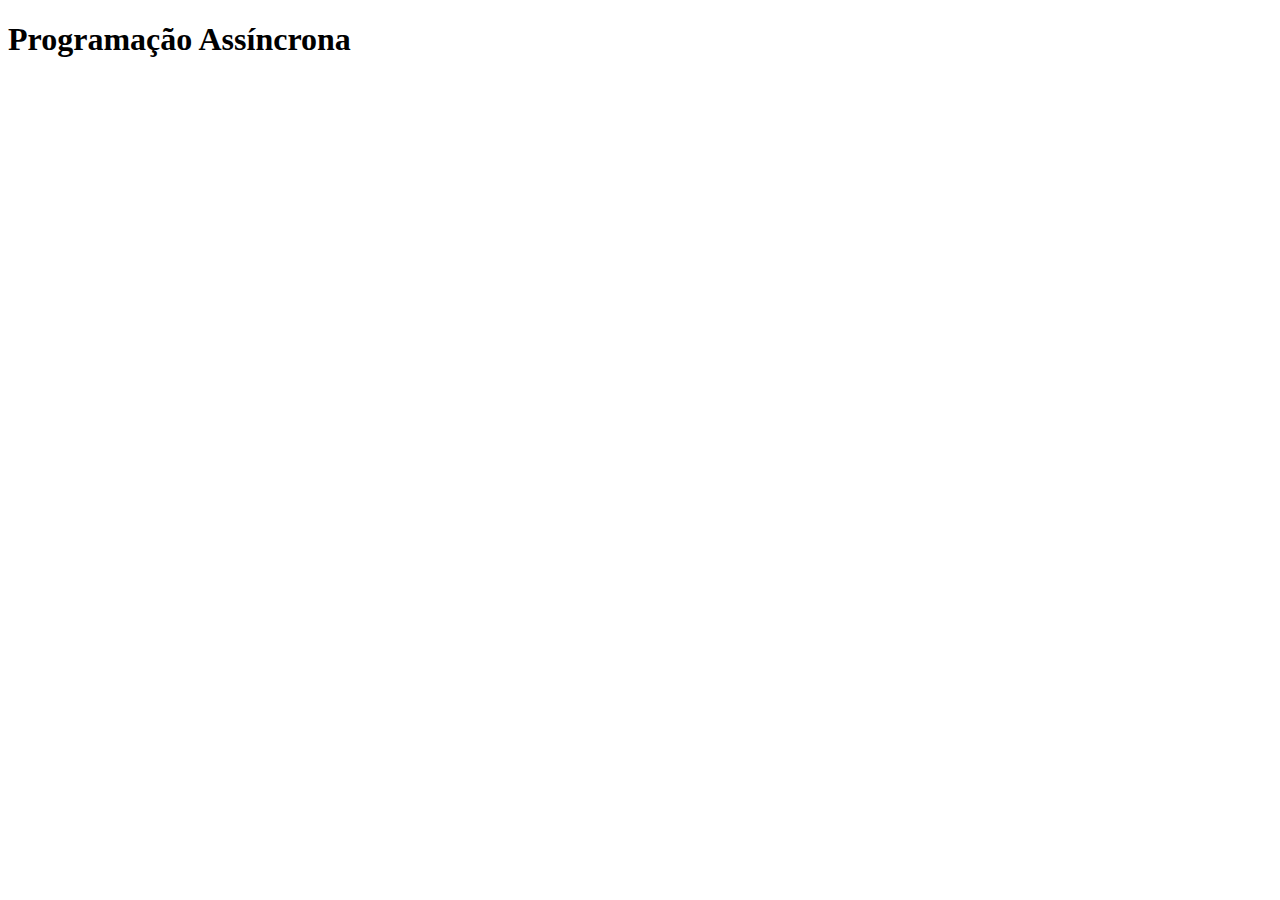
<file: 02_ASYNC/index.html>
<!DOCTYPE html>
<html lang="en">
<head>
    <meta charset="UTF-8">
    <meta name="viewport" content="width=device-width, initial-scale=1.0">
    <title>Programação Assíncrona</title>
    <script src="js/script.js"></script>
</head>

<body>
    <h1>Programação Assíncrona</h1>
</body>

</html>
</file>
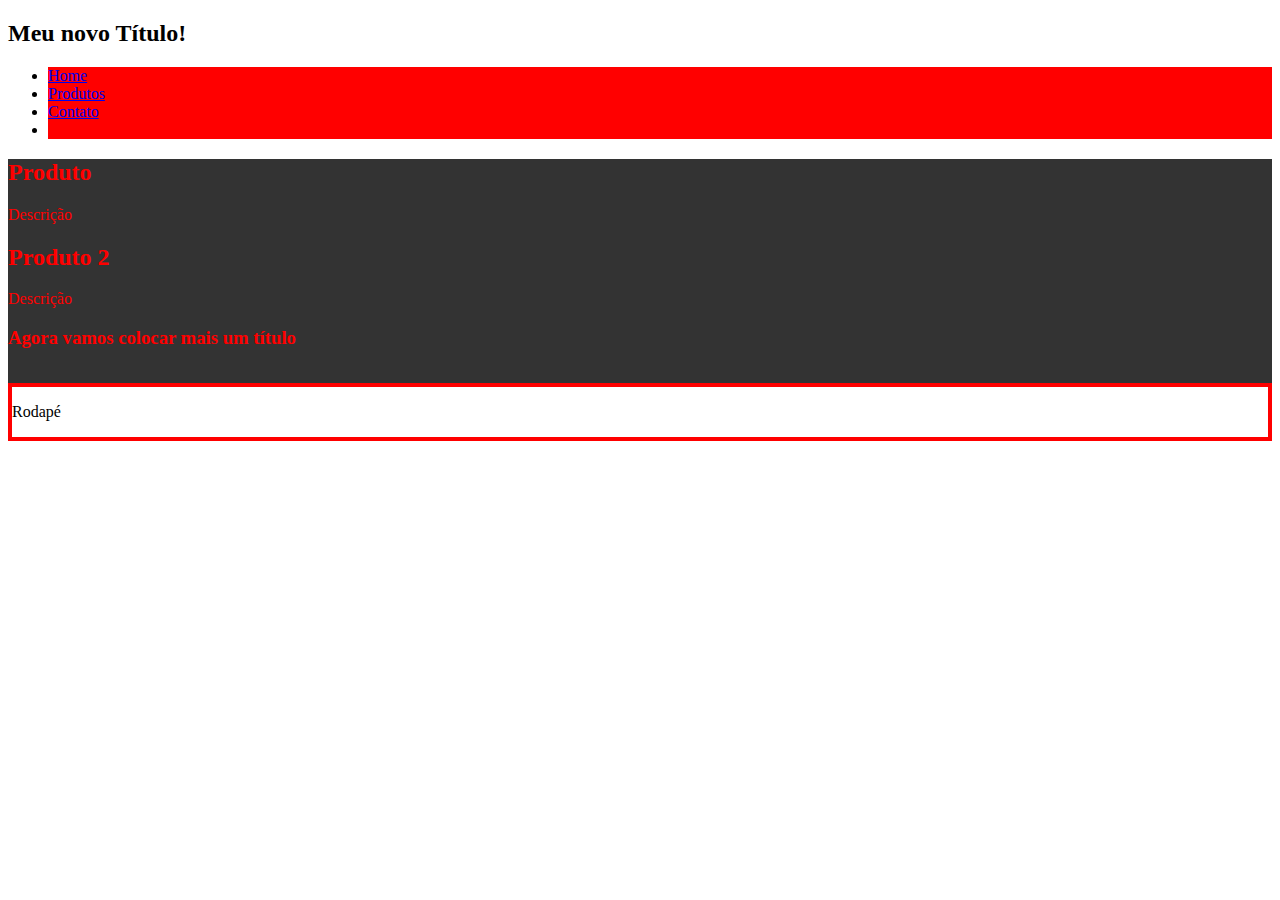
<file: 03_DOM/index.html>
<!DOCTYPE html>
<html lang="en">

<head>
    <meta charset="UTF-8">
    <meta name="viewport" content="width=device-width, initial-scale=1.0">
    <title>DOM</title>
    <link rel="stylesheet" href="css/styles.css">
    <script src="js/script.js" defer></script>
</head>

<body>
    <header>
        <h1 id="title">Título</h1>
        <nav>
            <ul>
                <li><a href="#">Home</a></li>
                <li><a href="#">Produtos</a></li>
                <li><a href="#">Contato</a></li>
            </ul>
        </nav>
    </header>
    <main id="main-container">
        <div class="product">
            <h2>Produto</h2>
            <p>Descrição</p>
        </div>
        <div class="product">
            <h2>Produto 2</h2>
            <p>Descrição</p>
        </div>
    </main>
    <footer>
        <p>Rodapé</p>
    </footer>
</body>

</html>
</file>
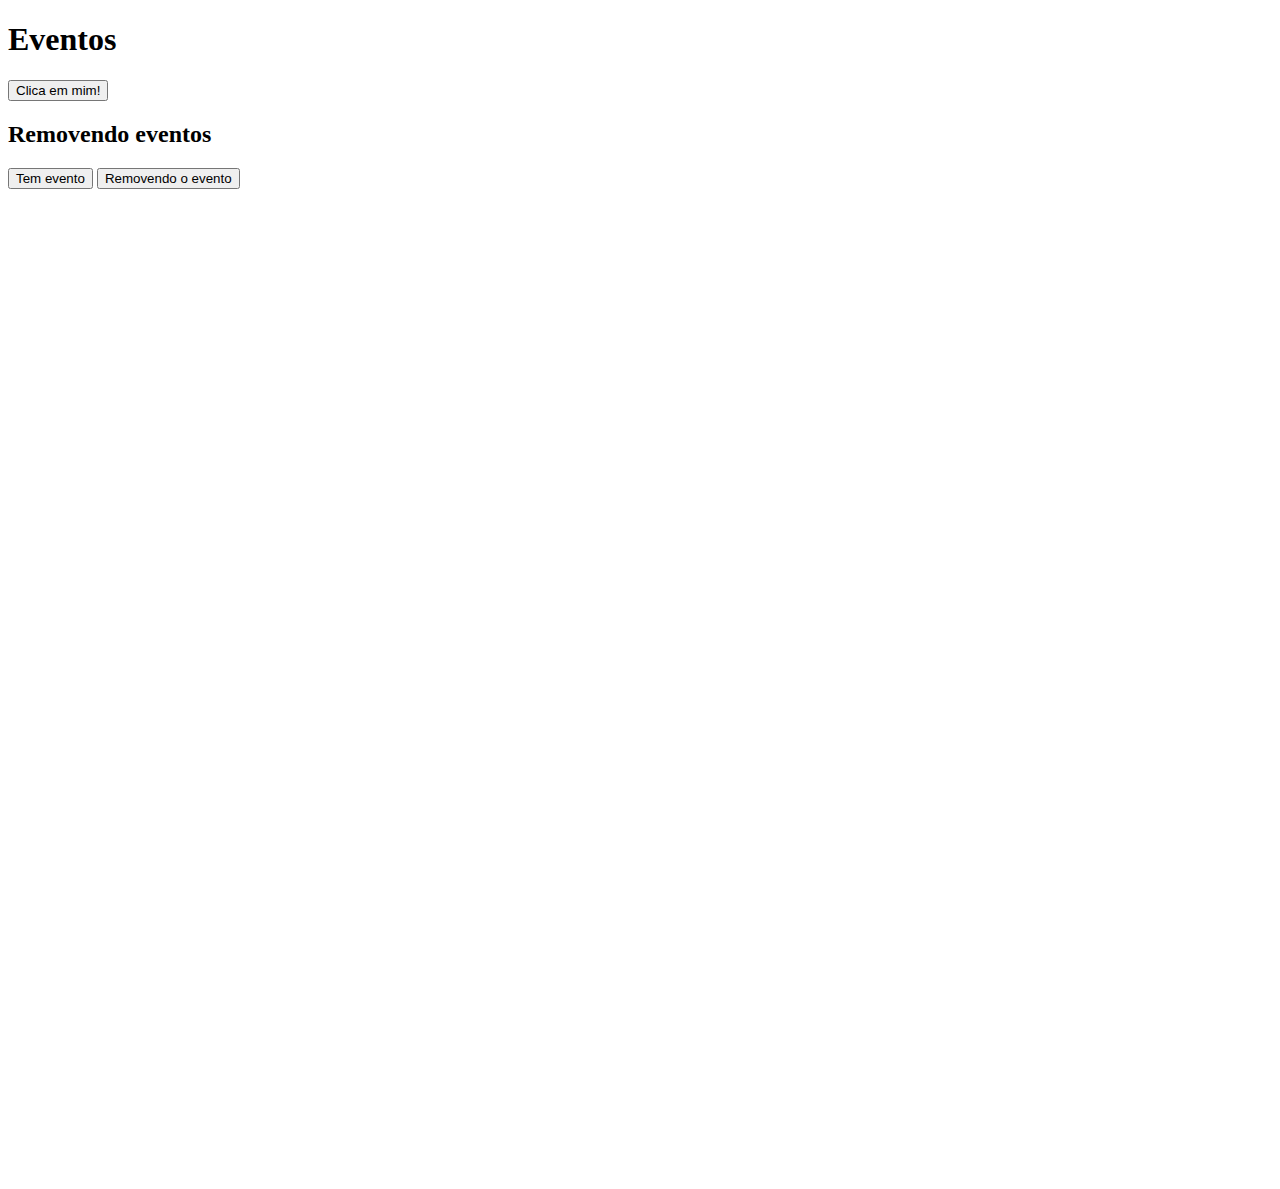
<file: 04_EVENTS/index.html>
<!DOCTYPE html>
<html lang="en">
<head>
    <meta charset="UTF-8">
    <meta name="viewport" content="width=device-width, initial-scale=1.0">
    <title>Eventos</title>
    <link rel="stylesheet" href="css/styles.css">
    <script src="js/script.js" defer></script>
</head>
<body>
    <h1 id="my-title">Eventos</h1>
    <button id="my-button">Clica em mim!</button>

    <h2>Removendo eventos</h2>
    <button id="btn">Tem evento</button>
    <button id="other-btn">Removendo o evento</button>
</body>
</html>
</file>
<file: 03_DOM/css/styles.css>
footer {
    border: 4px solid red;
}
</file>
<file: 04_EVENTS/css/styles.css>
body {
    margin-bottom: 1000px;
}
</file>
